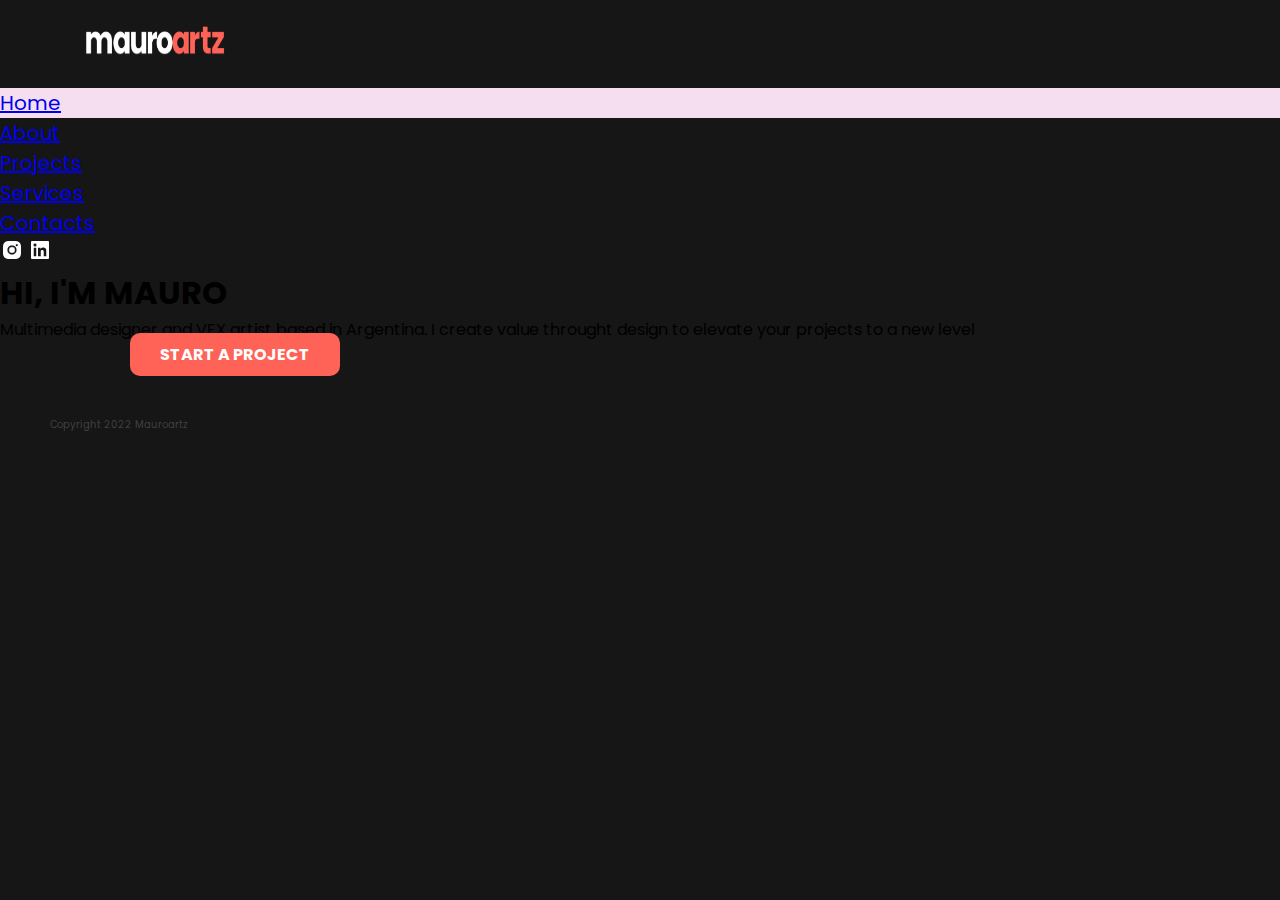
<file: index.html>
<!DOCTYPE html>
<html lang="en">
<head>
    <meta charset="UTF-8">
    <meta http-equiv="X-UA-Compatible" content="IE=edge">
    <link rel="stylesheet" href="./css/style.css">
    <meta name="viewport" content="width=device-width, initial-scale=1.0">
    <title>Mauroartz</title>
    <!--LETRAS QUE USAMOS-->
    <link rel="preconnect" href="https://fonts.googleapis.com">
    <link rel="preconnect" href="https://fonts.gstatic.com" crossorigin>
    <link href="https://fonts.googleapis.com/css2?family=Open+Sans:wght@300&family=Poppins:wght@700&display=swap" rel="stylesheet">

</head>
<body class="backgroundColorBlack">
    <header class="header">
        <nav class="headerNav">
            <ul>
                <li>
                    <a href="index.html">
                    
                        <img src="img/mauroartz-logo-cut.png" alt="mauroartz-logotipo" id="logo">
                    
                    </a>
                </li> 
           <li><a class="hola" href="./index.html">Home</a></li>
           <li><a href="./views/about.html">About</a></li>
           <li><a href="./views/projects.html">Projects</a></li>
           <li><a href="./views/services.html">Services</a></li>
           <li><a href="./views/contacts.html">Contacts</a></li>
            </ul>

            <div>
                <a href="https://instagram.com/mauroartz/"><img src="./img/instagram.png" alt="logo de instagram" class="logoInstagram" ></a>
                <a href="https://www.linkedin.com/in/mauroartz/"><img src="img/linkedin.png" alt="logo de linkedin" class="logoLinkedin" ></a>
            </div>
        </nav>
    
    </header>
    <main>
        <div>
                <h1> HI, I'M MAURO</h1>
                        <title>I'M A MULTIMEDIA DESIGNER</title>
                        <p>Multimedia designer and VFX artist based in Argentina. I create value throught design to elevate your projects to a new level </p>
        </div>
            
            <div class="buttom">
                <a href="http://www.mauroartz.com/home.html#contacts" target="_blank">START A PROJECT</a>
            </div>
    </main>
    <footer class="copyright">
       <p>Copyright 2022 Mauroartz</p> 
    </footer>

</body>
</html>
</file>
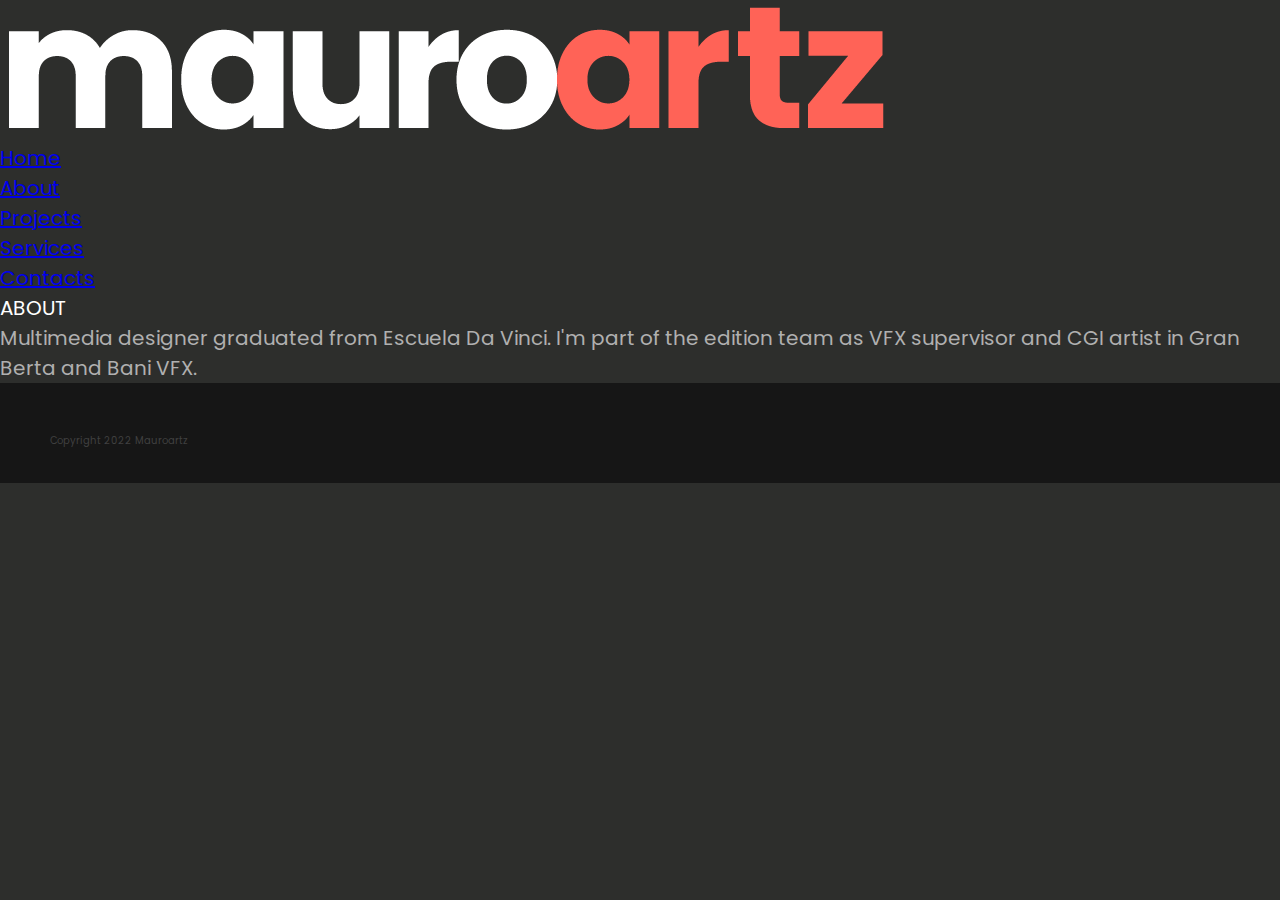
<file: views/about.html>
<!DOCTYPE html>
<html lang="en">
<head>
    <meta charset="UTF-8">
    <meta http-equiv="X-UA-Compatible" content="IE=edge">
    <link rel="stylesheet" href="../css/style.css">
    <meta name="viewport" content="width=device-width, initial-scale=1.0">
    <title>Mauroartz</title>

      <!--LETRAS QUE USAMOS-->
      <link rel="preconnect" href="https://fonts.googleapis.com">
      <link rel="preconnect" href="https://fonts.gstatic.com" crossorigin>
      <link href="https://fonts.googleapis.com/css2?family=Open+Sans:wght@300&family=Poppins:wght@700&display=swap" rel="stylesheet">
  
</head>
<body class="backgroundColorGrey">
    <header class="header">
        <nav class="headerNav">
       
            <ul>
                <li>
                    <a href="../index.html">
                        <img src="../img/mauroartz-logo-cut.png" alt="mauroartz-logotipo">
                     </a>
                </li>
                <li><a class="header-nav-anchors" href="../index.html">Home</a></li>
                <li><a href="./about.html">About</a></li>
                <li><a href="./projects.html">Projects</a></li>
                <li><a href="./services.html">Services</a></li>
                <li><a href="./contacts.html">Contacts</a></li>
                        
            </ul>
          </nav>
    
    </header>
    <main>
       <div>
        <section>
            <article>
                <p class="letraDeSecciones">ABOUT</p>
            </article>
        </section>
       </div>
    
            <div>
                <p class="letraDeParrafos">Multimedia designer graduated from Escuela Da Vinci. I'm part of the edition team as VFX supervisor and CGI artist in Gran Berta and Bani VFX.</p>
            </div>
    </main>
    <footer>
        <p class="copyright">Copyright 2022 Mauroartz</p> 
    </footer>
</body>
</html>
</file>
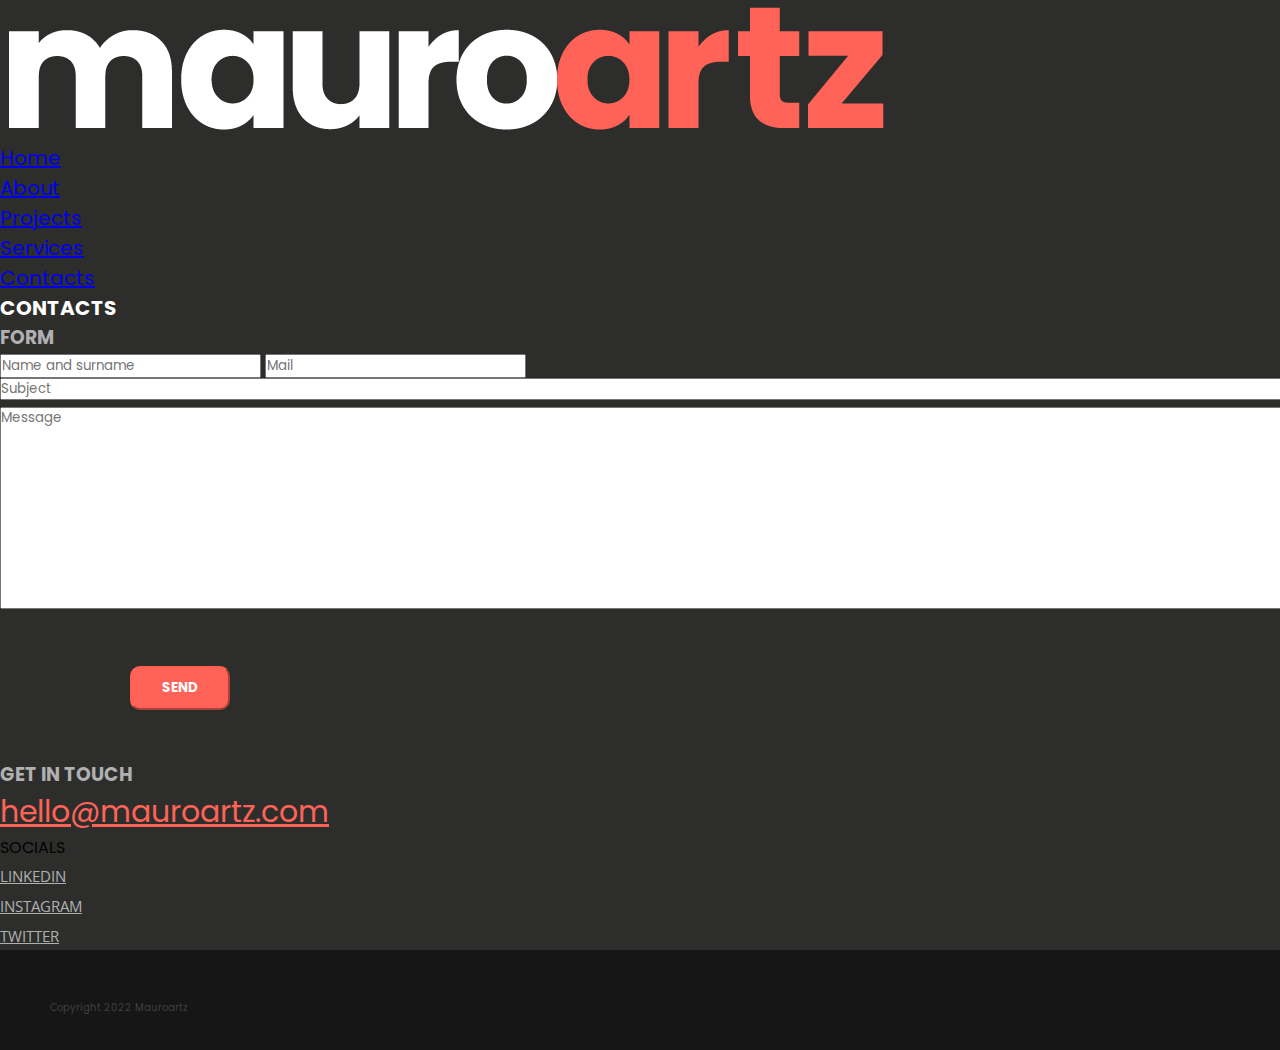
<file: views/contacts.html>
<!DOCTYPE html>
<html lang="en">
<head>
    <meta charset="UTF-8">
    <meta http-equiv="X-UA-Compatible" content="IE=edge">
    <link rel="stylesheet" href="../css/style.css">
    <meta name="viewport" content="width=device-width, initial-scale=1.0">
    <title>Mauroartz</title>
  <!--LETRAS QUE USAMOS-->
  <link rel="preconnect" href="https://fonts.googleapis.com">
  <link rel="preconnect" href="https://fonts.gstatic.com" crossorigin>
  <link href="https://fonts.googleapis.com/css2?family=Open+Sans:wght@300&family=Poppins:wght@700&display=swap" rel="stylesheet">

</head>
    <body class="backgroundColorGrey">
        <header class="header">
            <nav class="headerNav">
            <ul>
                <li>
                    <a href="../index.html">
                        <img src="../img/mauroartz-logo-cut.png" alt="mauroartz-logotipo">
                     </a>
                </li>
                <li><a class="header-nav-anchors" href="../index.html">Home</a></li>
                <li><a href="./about.html">About</a></li>
                <li><a href="./projects.html">Projects</a></li>
                <li><a href="./services.html">Services</a></li>
                <li><a href="./contacts.html">Contacts</a></li>
                        
            </ul>
            </nav>
    
    </header>
    <main>
        <div>
            <section>
                <article>
                    <h1 class="letraDeSecciones">CONTACTS</h1>
                </article>
            </section>
        </div>

        <aside>
            <form class="formulario">
                <div class="h3">
                    <h3>FORM</h3>
                </div>
                
                <input type="Name" name="Name and surname" placeholder="Name and surname">
                <input type="email" name="email" placeholder="Mail">
                <textarea name="text" cols="150" rows="1" placeholder="Subject"></textarea>
                <textarea name="text" cols="150" rows="10" placeholder="Message"></textarea>
                <input type="submit" value="SEND" class="send">
            </form>
        </aside>

  

  
        <section>
            <div class="h3">
                <h3>GET IN TOUCH</h3>
            </div>
           <a href="http://www.hello@mauroartz.com" class="mail" target="_blank"> hello@mauroartz.com</a>
        </section>
       

    <div class="p">
        <p>SOCIALS</p>
    </div>
        
            <div>
                <ul class="redes">
                    <li><a href="https://www.linkedin.com/in/mauroartz/" target="_blank"> LINKEDIN</a></li>
                    <li><a href="https://wwww.instagram.com/mauroartz/" target="_blank"> INSTAGRAM</a></li>
                    <li><a href="https://www.instagram.com/mauroart/" target="_blank"> TWITTER</a></li>
                </ul> 
            </div>

    </main>
    <footer>
        <p class="copyright">Copyright 2022 Mauroartz</p> 
    </footer>
</body>
</html>
</file>
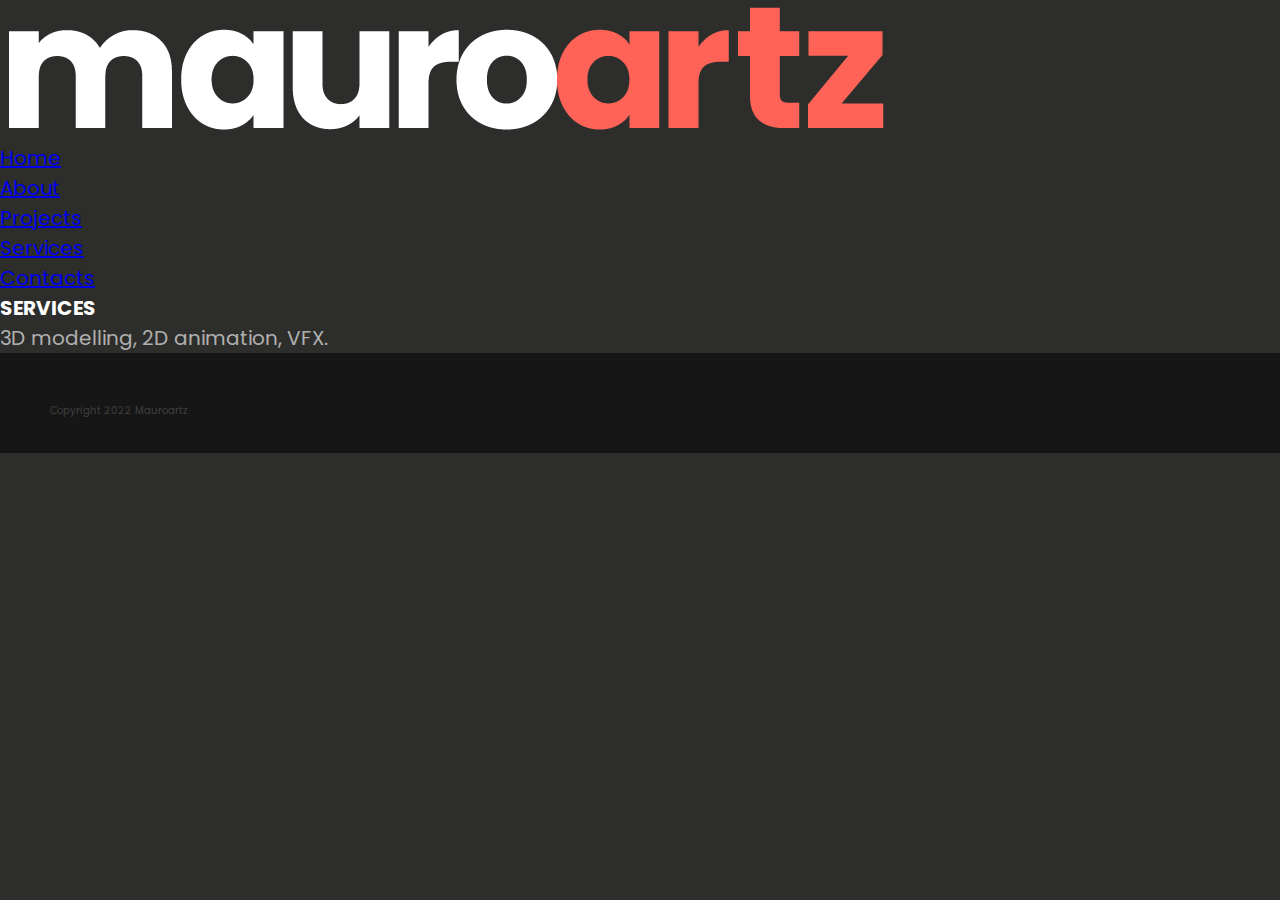
<file: views/services.html>
<!DOCTYPE html>
<html lang="en">
<head>
    <meta charset="UTF-8">
    <meta http-equiv="X-UA-Compatible" content="IE=edge">
    <link rel="stylesheet" href="../css/style.css">
    <meta name="viewport" content="width=device-width, initial-scale=1.0">
    <title>Mauroartz</title>
  <!--LETRAS QUE USAMOS-->
  <link rel="preconnect" href="https://fonts.googleapis.com">
  <link rel="preconnect" href="https://fonts.gstatic.com" crossorigin>
  <link href="https://fonts.googleapis.com/css2?family=Open+Sans:wght@300&family=Poppins:wght@700&display=swap" rel="stylesheet">


</head>
    <body class="backgroundColorGrey">
        <header class="header">
            <nav class="headerNav">
            <ul>
                <li>
                    <a href="../index.html">
                        <img src="../img/mauroartz-logo-cut.png" alt="mauroartz-logotipo">
                     </a>
                </li>
                <li><a class="header-nav-anchors" href="../index.html">Home</a></li>
                <li><a href="./about.html">About</a></li>
                <li><a href="./projects.html">Projects</a></li>
                <li><a href="./services.html">Services</a></li>
                <li><a href="./contacts.html">Contacts</a></li>
                        
            </ul>
            </nav>
    </header>
    <main>
       <div>
            <section>
                
                    <h1 class="letraDeSecciones" >SERVICES</h1>
             
            </section>
       </div>
    
    <div class="caja-contenedora">
        <div class="caja-hija">
            <p class="letraDeParrafos">3D modelling, 2D animation, VFX.</p>
        </div>
    </div>
</main>
<footer>
    <p class="copyright">Copyright 2022 Mauroartz</p> 
</footer>
</body>
</html>
</file>
<file: css/style.css>
* {
    box-sizing: border-box;
    Margin:0;
    padding:0;
    font-family:'Poppins';
 }

/*COLOR DE FONDOS EN SECCIONES*/
 .backgroundColorBlack{
    background-color:#161616 ;
 }

 .backgroundColorGrey{
    background-color: #2D2E2C;
 }
/*TAMAÑO DE LOGO*/
#logo{
    
    width: 150px;
    height: 40px;
    padding: 5px 5px 5px;
    margin: 20px 80px 20px; /*Espacio de arriba, derecha, abajo e izquierda O ponemos arriba, izquierda y drecha, abajo*/
    box-sizing: border-box;
    /*padding-left: 30px;
    padding-right: 30px;*/
    /*margin-top: 30px;
    margin-right: 30px; */

}


/*NAV Para poner las SECCIONES una al lado de otra*/
.hola{
    width: 1400px;
    margin: 0%;
     background-color: rgb(244, 222, 239);
     list-style: none;
     text-align: center;
     display: flex;
     align-items: center;
}

/*BUTTON */                              
.buttom a{
    display: inline;
    width: 50px;
    font-family: 'Poppins';
    font-weight: 700;
    background-color: #ff6357;
    border-radius: 10px;
    padding: 10px 30px;
    margin: 150px 130px;
    color: #FFFFFF;
    text-decoration: none;
}
.buttom a:hover{ /*PARA HACER EFECTOS EN EL BOTON, EN ESTE CASO QUEDO
    EL BORDE ROJO ROSA CUANDO PONEMOS EL CURSOR SOBRE EL BOTON*/
    background-color: transparent;
    border: 2px solid #ff2957;
}

/*LIST-STYLE-STYPE*/
ol {
    list-style-type: none;
    display:inline;
}
ul {
    list-style-type: none;
    font-size: 20px;
    font-family: 'Open Sans', sans-serif;
    color: #FFFFFF;
    /*??*/
    display:inline;
  
}

/*SECCIONES MODIFICACIONES*/
.headerNav{
    display: inline-block; /*?????ESTO ES LO QUE CAMBIA LA POSICION DEL LOGO A LA IZQUIERDA????*/
    justify-content: space-evenly;
    flex-wrap: wrap;
}


/*LETRAS DE SECCIONES*/
.letraDeSecciones{
    font-size: 20px ;
    font-family: 'Poppins', sans-serif;
    color: #FFFFFF
}
    


/*LETRA DE PARRAFOS*/
.letraDeParrafos{
    font-size: 20px ;
    font-family: 'Poppins', sans-serif;
    color: #B0B0B0
}
/*LETRAS DE FONT FAMILY QUE VAMOS A USAR

font-family: 'Open Sans', sans-serif;
font-family: 'Poppins', sans-serif;

*/

/*FORMULARIO*/
.send{
    display: inline;
    width: 100px;
    font-family: 'Poppins';
    font-weight: 700;
    background-color: #ff6357;
    border-color: #ff6350;
    border-radius: 10px ;
    padding: 10px 30px;
    margin: 50px 130px;
    color: #FFFFFF;
    text-decoration: none;
   
}
.send:hover{
 background-color: #ff6;
 border: 2px solid;
}



/*3D PROPIEDADES DE IMG EN PROJECTS*/
/*.projects img{
    width: 20%;
    height: 30%;
    display: flex;
    padding: 5px;
    flex: 25%;
}*/

/*GRID CONTAINER Y GRID ITEM*/

/*MAIL*/
.mail{
    font-size:30px;
    color:#ff6357
    
}

/*UL REDES*/

.redes a{
color: #B0B0B0;
font-size: 15px;
font-family: 'Open Sans', sans-serif

}

/*H3 FORM, GET IN TOUCH Y SOCIALS*/
.h3 h3{
    color:#B0B0B0;
}

/*COPYRIGHT*/
.copyright{
    height: 50px;
    padding: 50px;
    
    background-color: #161616;
    font-family: 'Poppins', sans-serif;
    font-size: 10px;
    color: #404040

}
</file>
